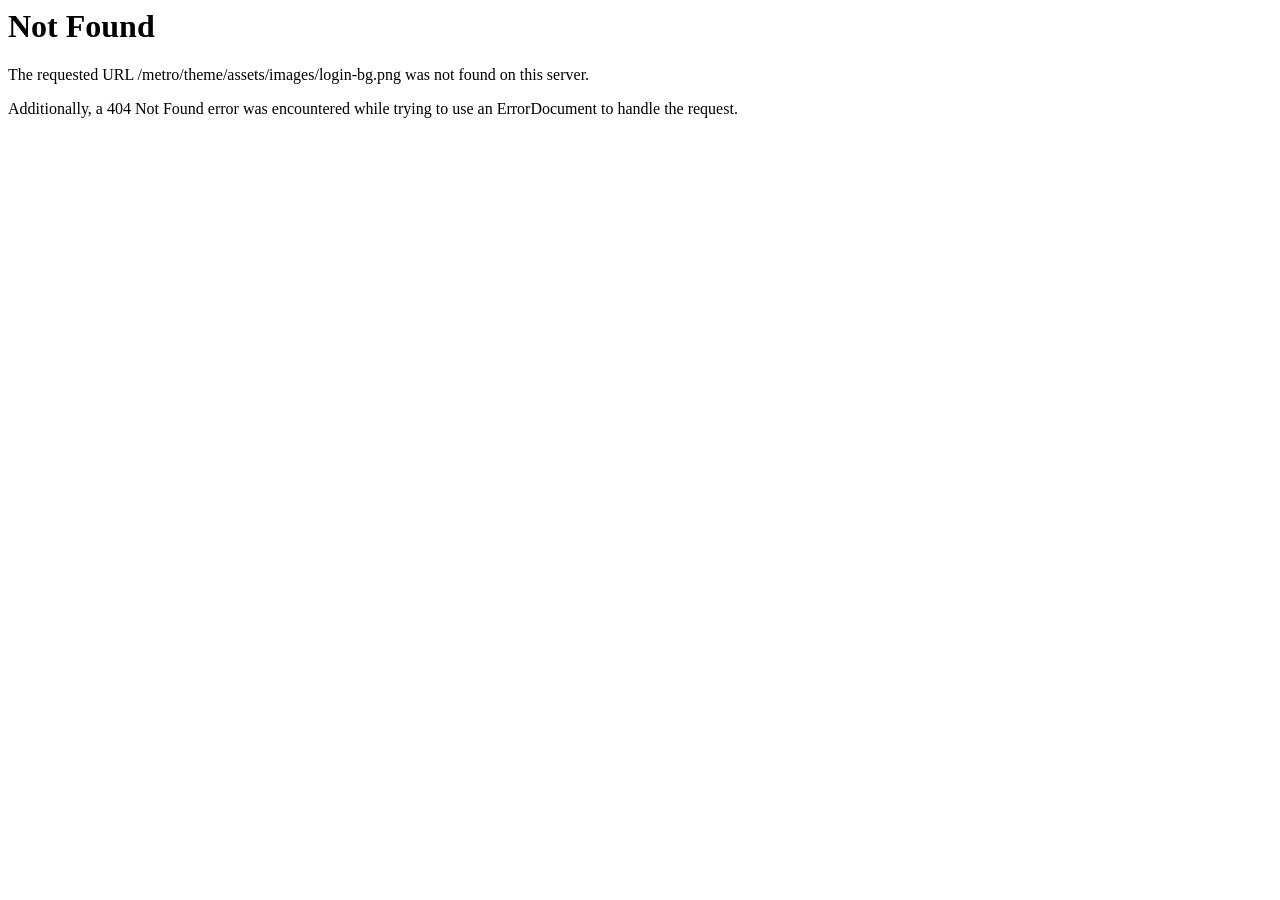
<file: assets/images/login-bg.html>
<!DOCTYPE HTML PUBLIC "-//IETF//DTD HTML 2.0//EN">
<html><head>
<title>404 Not Found</title>
</head><body>
<h1>Not Found</h1>
<p>The requested URL /metro/theme/assets/images/login-bg.png was not found on this server.</p>
<p>Additionally, a 404 Not Found
error was encountered while trying to use an ErrorDocument to handle the request.</p>
</body></html>
</file>
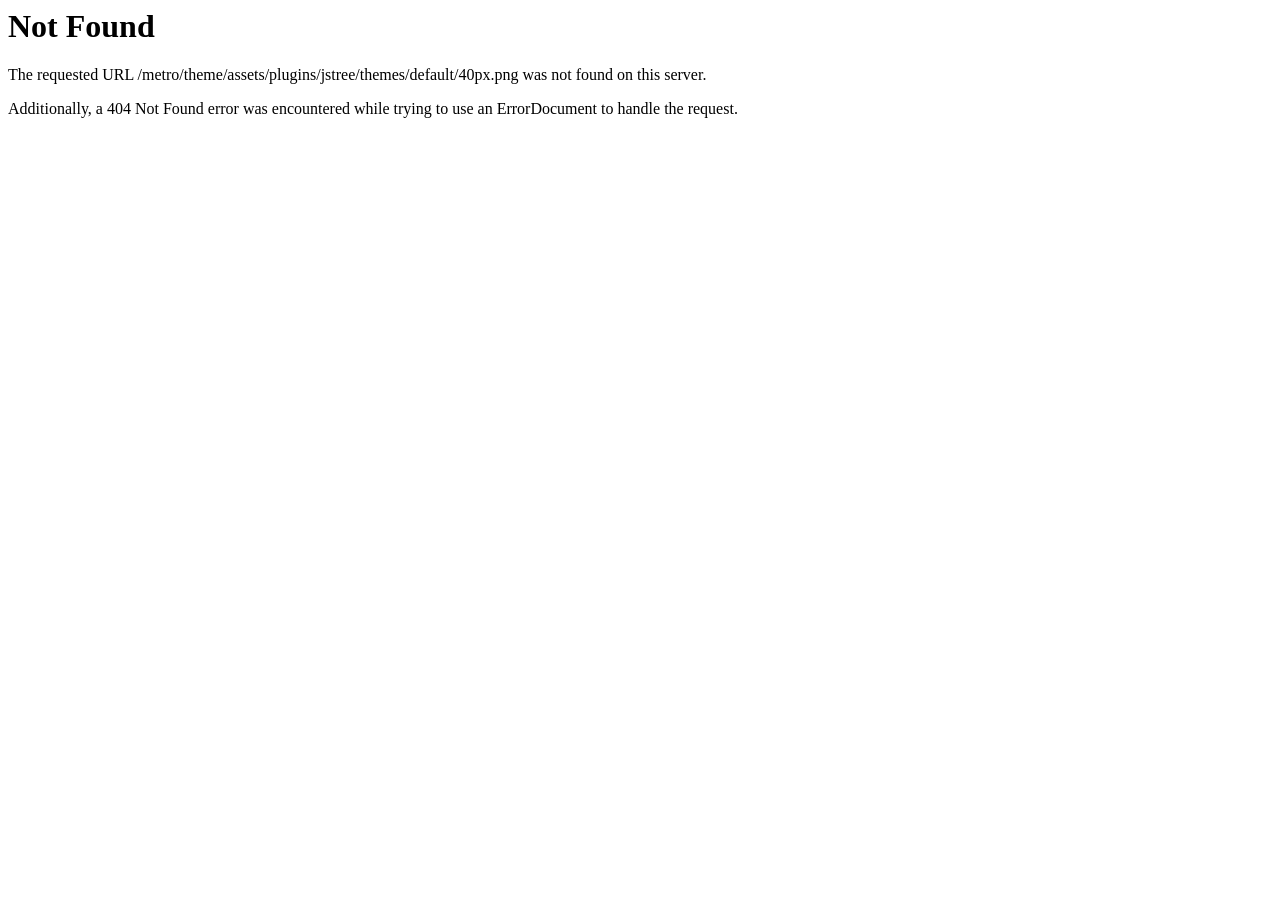
<file: assets/plugins/jstree/themes/default/40px.html>
<!DOCTYPE HTML PUBLIC "-//IETF//DTD HTML 2.0//EN">
<html><head>
<title>404 Not Found</title>
</head><body>
<h1>Not Found</h1>
<p>The requested URL /metro/theme/assets/plugins/jstree/themes/default/40px.png was not found on this server.</p>
<p>Additionally, a 404 Not Found
error was encountered while trying to use an ErrorDocument to handle the request.</p>
</body></html>
</file>
